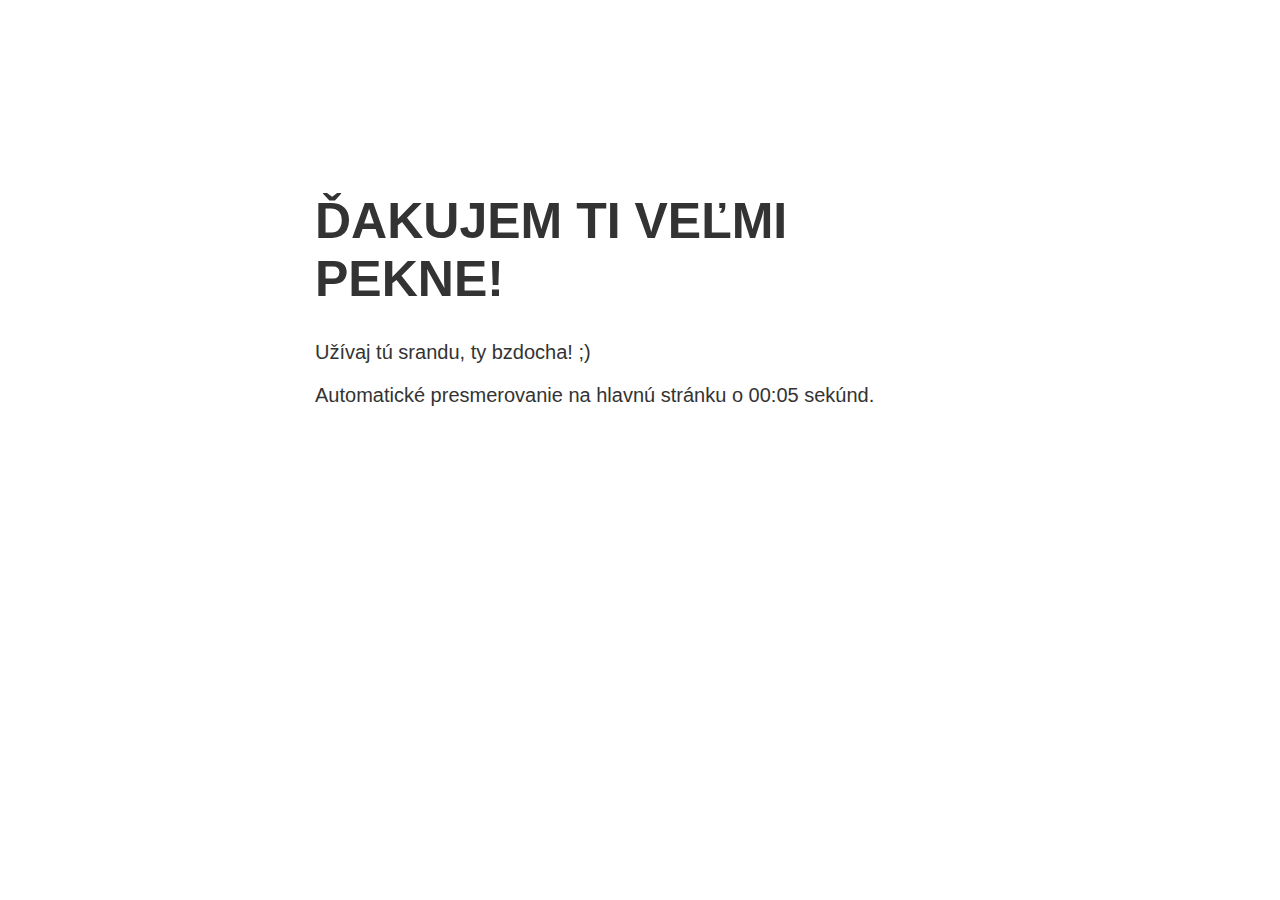
<file: dakujem.html>
<!DOCTYPE html>
<html lang="cs-cz">

	<head>
		<meta charset="utf-8" />
		<meta name="description" content="Ladislav Meliško" />
		<meta name="keywords" content="Laco Meliško" />
		<meta name="author" content="Meliskolog" />
		<link rel="shortcut icon" href="melisko.ico" />
		<title>Ladislav Meliško</title>
<title>Site Maintenance</title>
<style>
  body { text-align: center; padding: 150px; }
  h1 { font-size: 50px; }
  body { font: 20px Helvetica, sans-serif; color: #333; }
  article { display: block; text-align: left; width: 650px; margin: 0 auto; }
  a { color: #dc8100; text-decoration: none; }
  a:hover { color: #333; text-decoration: none; }
</style>

<article>
    <h1>ĎAKUJEM TI VEĽMI PEKNE!</h1>
    <div>
        <p>Užívaj tú srandu, ty bzdocha! ;)</p>

		
		<script>
    function startTimer(duration, display) {
        var timer = duration, minutes, seconds;
        var end =setInterval(function () {
            minutes = parseInt(timer / 60, 10)
            seconds = parseInt(timer % 60, 10);

            minutes = minutes < 10 ? "0" + minutes : minutes;
            seconds = seconds < 10 ? "0" + seconds : seconds;

            display.textContent = minutes + ":" + seconds;

            if (--timer < 0) {
                window.location = "http://melisko.online";
                clearInterval(end);
            }
        }, 1000);
    }

    window.onload = function () {
        var fiveMinutes = 4,
            display = document.querySelector('#time');
        startTimer(fiveMinutes, display);
    };
</script>
</head>
<body>
<div>Automatické presmerovanie na hlavnú stránku o <span id="time">00:05</span> sekúnd.</div>
<form id="form1" runat="server">

</form>
    </div>
</article>
</file>
